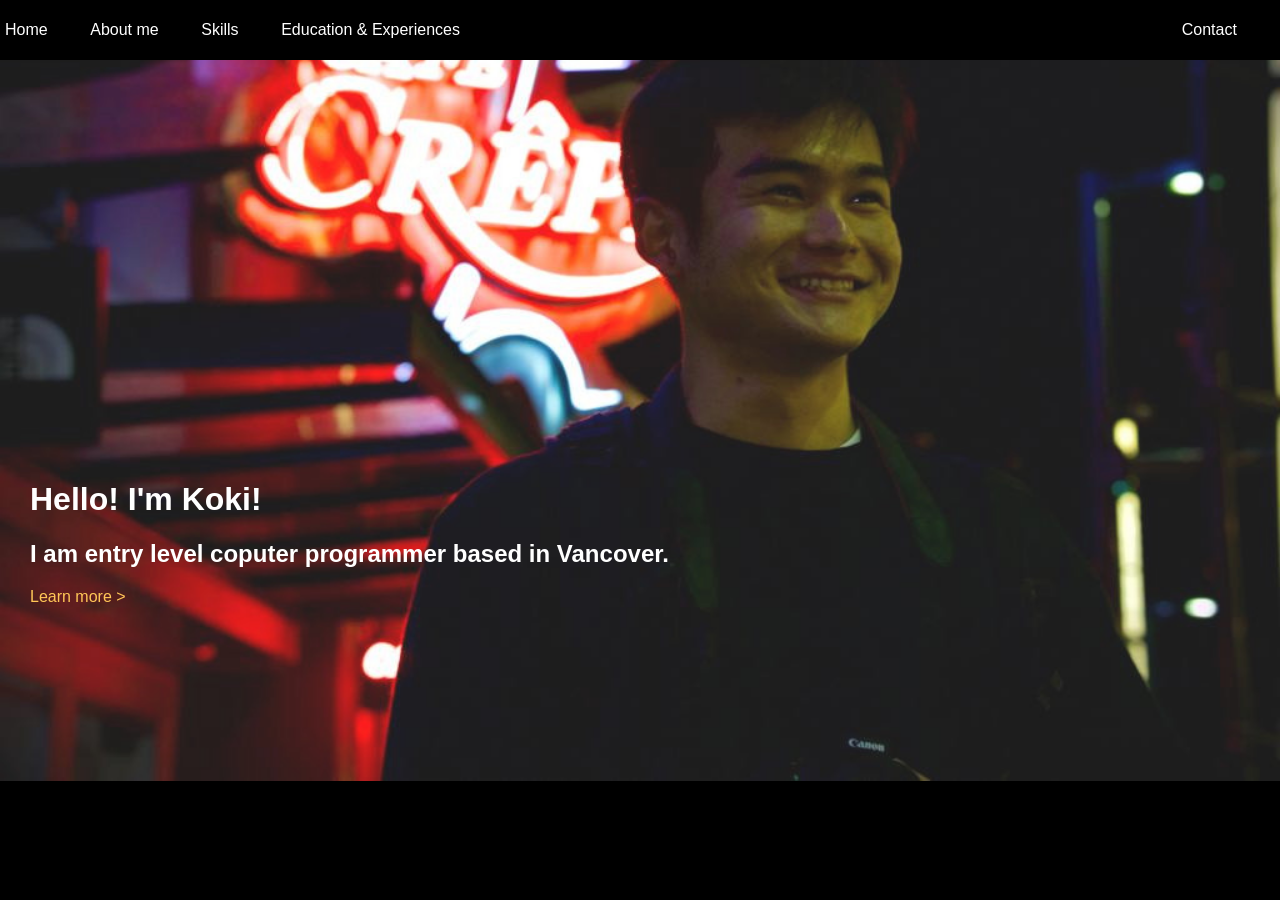
<file: portfolio/index.html>
<!DOCTYPE html>

<html lang="en">
<head>
    <title>Koki Sugisaka</title>
    <link rel="stylesheet" href="index.css">
	<meta http-equiv="Content-Type" content="text/html; charset=UTF-8">
</head>

<body>
    <div id="container">
        <nav>
            <ul>
                <li><a href = "index.html">Home</a></li>
                <li><a href = "aboutMe.html">About me</a></li>
                <li><a href = "skills.html">Skills</a></li>
                <li><a href = "education.html">Education & Experiences</a></li>
                <li><a href = "contact.html" id="floatright">Contact</a></li>
            </ul>
        </nav>
        <main style="padding-top: 400px;">
            <h1>Hello! I'm Koki!</h1>
            <h2>I am entry level coputer programmer based in Vancover.</h2>

            <a href = "aboutMe.html">Learn more ></a>
        </main>
    </div>
</body>
</html>
</file>
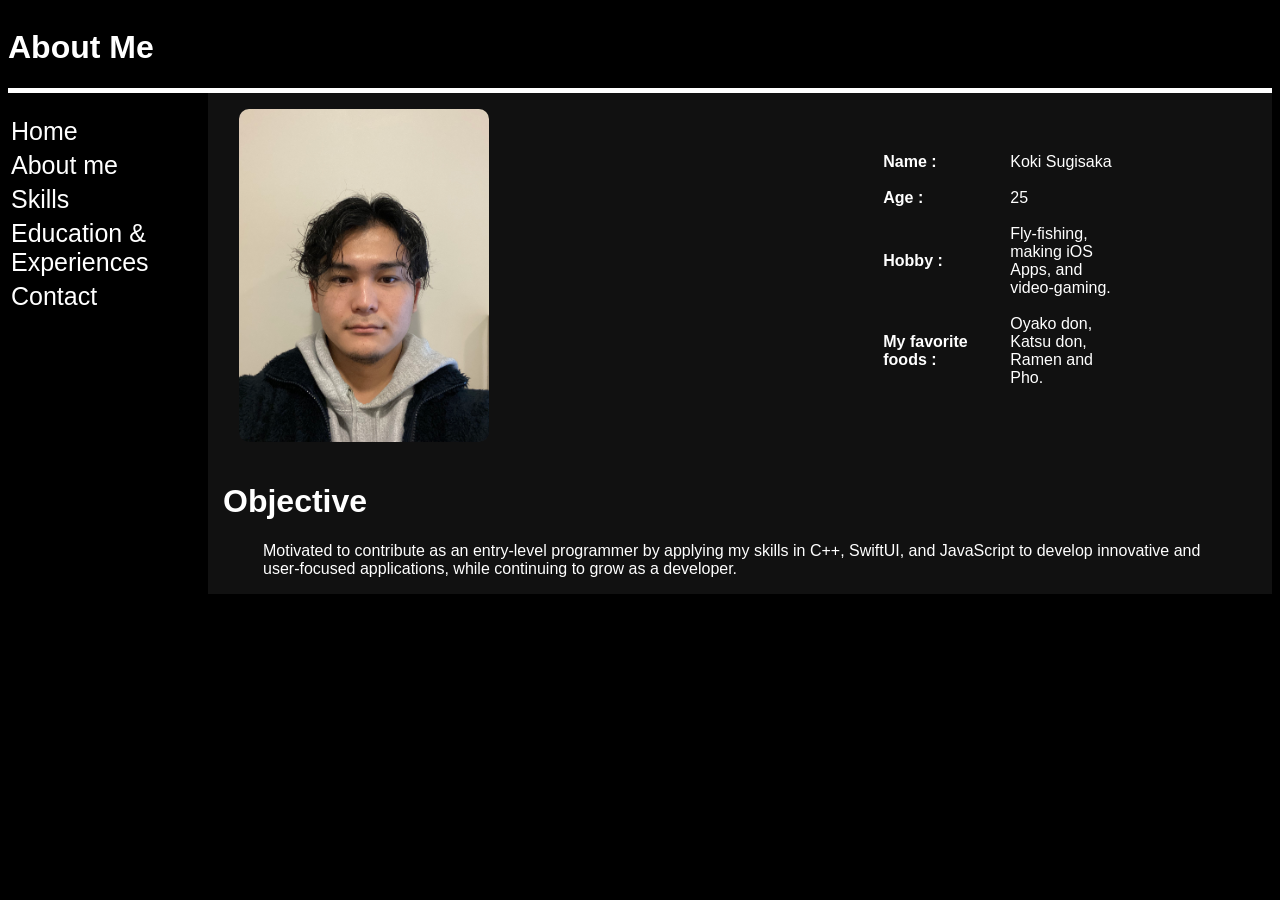
<file: portfolio/aboutMe.html>
<!DOCTYPE html>

<html lang="en">
<head>
    <title>About Me</title>
    <link rel="stylesheet" href="aboutMe.css">
	<meta http-equiv="Content-Type" content="text/html; charset=UTF-8">
</head>

<body>
    <div class="container">
        <header><h1>About Me</h1></header>
        <nav>
            <ul>
                <li><a href = "index.html">Home</a></li>
                <li><a href = "aboutMe.html">About me</a></li>
                <li><a href = "skills.html">Skills</a></li>
                <li><a href = "education.html">Education & Experiences</a></li>
                <li><a href = "contact.html" >Contact</a></li>
            </ul>
        </nav>
        <main>
            <div class="wrapper">
                <div><img src="pictures/profile_pic2.jpeg" height="333" width="250" alt="codes and simulator" style="border-radius: 10px;"></div>
                <div id="rightfloat">
                    <table>
                        <tr>
                            <th>Name :</th>
                            <td>Koki Sugisaka</td>
                        </tr>
                        <tr>    
                            <th>Age :</th>
                            <td>25</td>
                        </tr>
                        <tr>
                            <th>Hobby : </th>
                            <td>Fly-fishing, making iOS Apps, and video-gaming.
			    </td>
                        </tr>
                        <tr>
                            <th>My favorite foods : </th>
				<td>Oyako don, Katsu don, Ramen and Pho.</td>
                        </tr>
                    </table>
                </div>
            </div>
            <h1>Objective</h1>
            <blockquote>
                <p>Motivated to contribute as an entry-level programmer by applying my skills in C++, SwiftUI, and JavaScript to develop innovative and user-focused applications, while continuing to grow as a developer.</p>
            </blockquote>
        </main>
    </div>
</body>
</html>
</file>
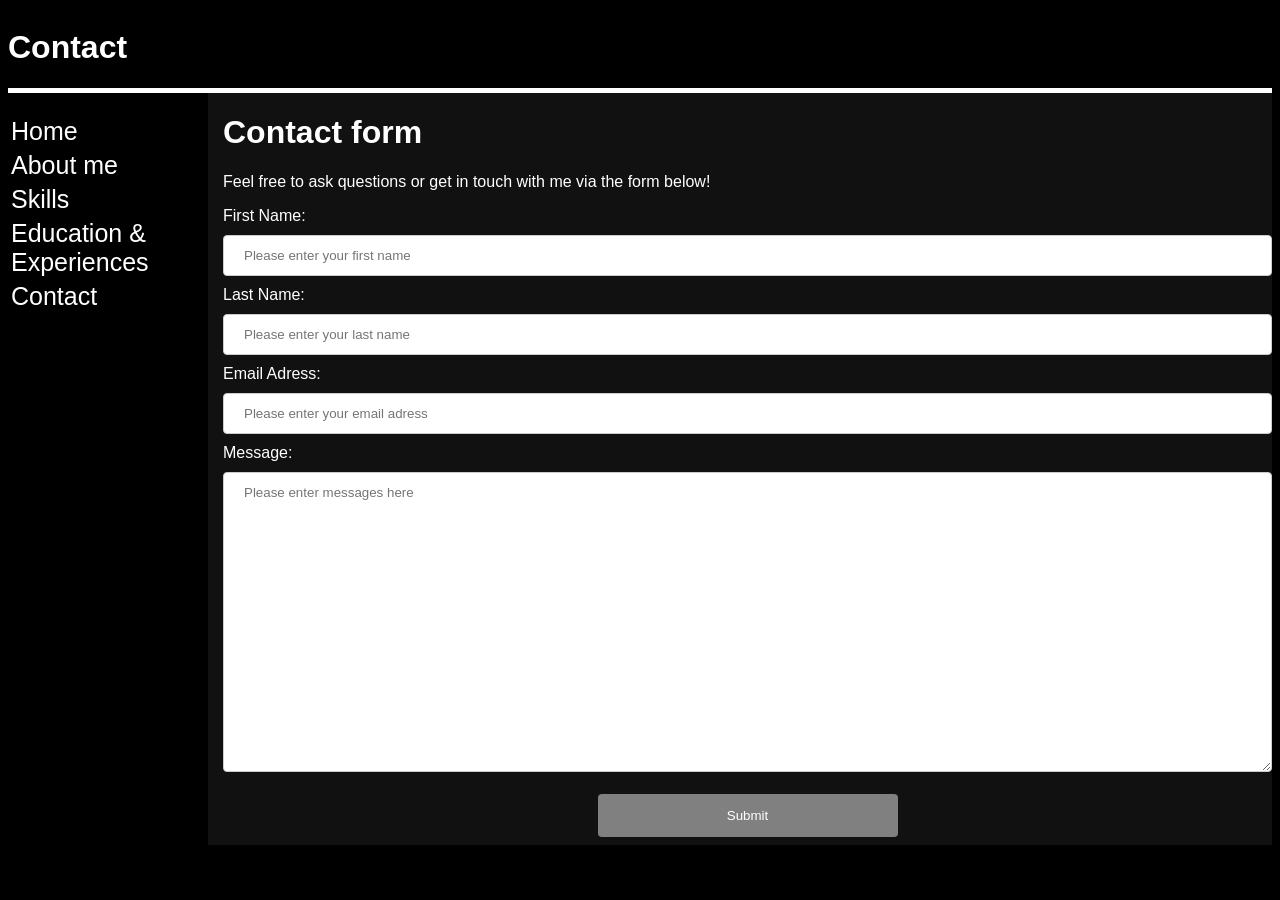
<file: portfolio/contact.html>
<!DOCTYPE html>

<html lang="en">
<head>
    <title>contact</title>
    <link rel="stylesheet" href="contact.css">
	<meta http-equiv="Content-Type" content="text/html; charset=UTF-8">
</head>

<body>
    <div class="container">
        <header><h1>Contact</h1></header>
        <nav>
            <ul>
                <li><a href = "index.html">Home</a></li>
                <li><a href = "aboutMe.html">About me</a></li>
                <li><a href = "skills.html">Skills</a></li>
                <li><a href = "education.html">Education & Experiences</a></li>
                <li><a href = "contact.html" >Contact</a></li>
            </ul>
        </nav>
        <main>
            <h1>Contact form</h1>
            <p>Feel free to ask questions or get in touch with me via the form below!</p>
            <div>
                <form id="contact-form" action="action.html">
                    <label>First Name:</label>
                    <input type="text" id="fname" placeholder="Please enter your first name">
                    <label>Last Name:</label>
                    <input type="text" id="lname" placeholder="Please enter your last name">
                    <label>Email Adress:</label>
                    <input type="text" id="email" placeholder="Please enter your email adress">
                    <label>Message:</label>
                    <textarea name="message" rows="5" placeholder="Please enter messages here"></textarea>
                    <div id="submit">
                        <input type="submit" value="Submit">
                    </div>
                </form>
            </div>
        </main>
    </div>
</body>
</html>
</file>
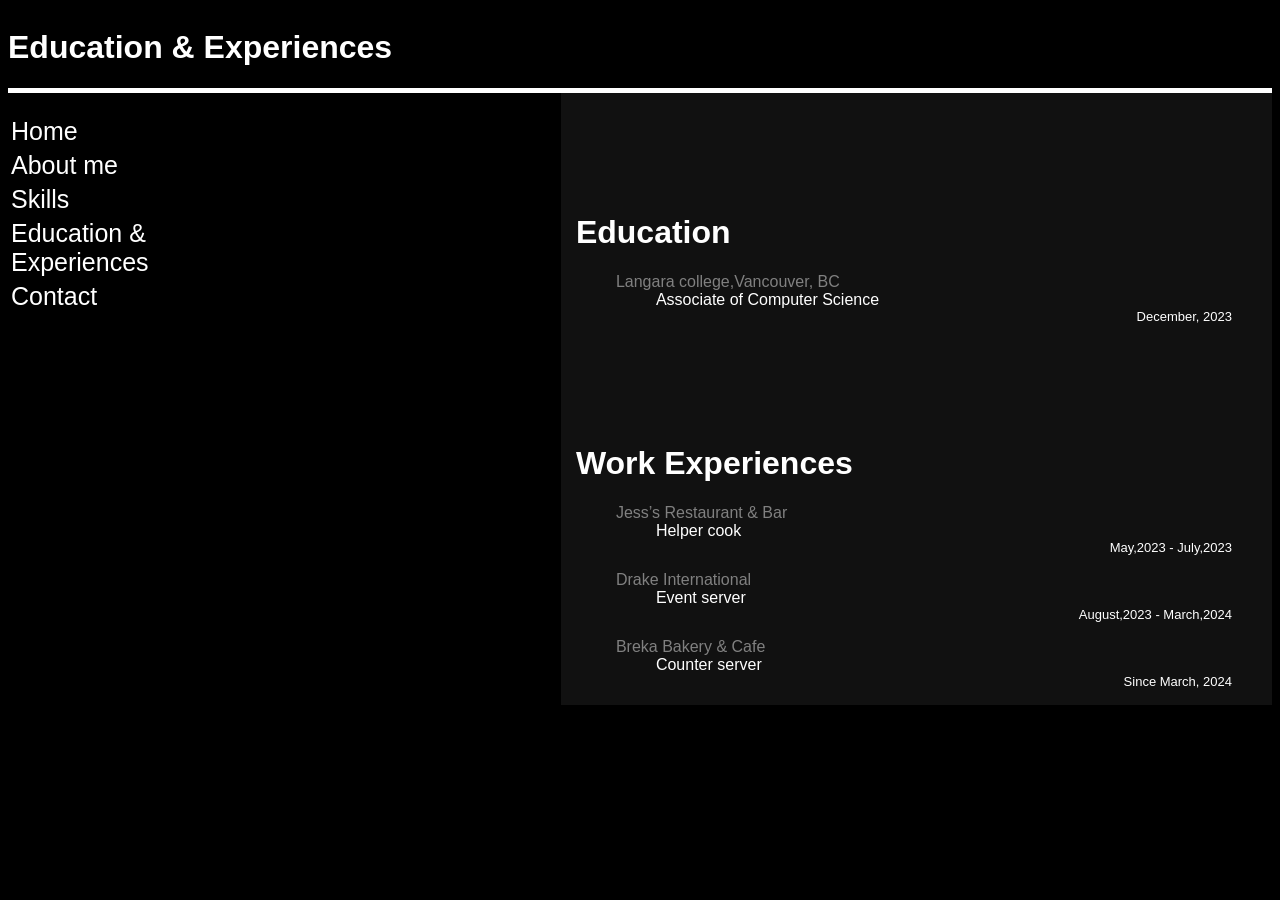
<file: portfolio/education.html>
<!DOCTYPE html>

<html lang="en">
<head>
    <title>Education & Experiences</title>
    <link rel="stylesheet" href="aboutMe.css">
	<meta http-equiv="Content-Type" content="text/html; charset=UTF-8">
</head>

<body>
    <div class="container">
        <header><h1>Education & Experiences</h1></header>
        <nav>
            <ul>
                <li><a href = "index.html">Home</a></li>
                <li><a href = "aboutMe.html">About me</a></li>
                <li><a href = "skills.html">Skills</a></li>
                <li><a href = "education.html">Education & Experiences</a></li>
                <li><a href = "contact.html" >Contact</a></li>
            </ul>
        </nav>
        <main>
            <h1 style="padding-top:100px">Education</h1>
            <blockquote>
                <dl>
                    <dt style="color: grey;">Langara college,Vancouver, BC</dt>
                    <dd >Associate of Computer Science</dd>
                    <dd style="text-align: right; font-size: 13px;">December, 2023</dd>
                </dl>
            </blockquote>
            <h1 style="padding-top:100px">Work Experiences</h1>
            <blockquote>
                <dl>
                    <dt style="color: grey;">Jess’s Restaurant & Bar</dt>
                    <dd >Helper cook </dd>
                    <dd style="text-align: right; font-size: 13px;">May,2023 - July,2023</dd>
                </dl>
                <dl>
                    <dt style="color: grey;">Drake International</dt>
                    <dd>Event server</dd>
                    <dd style="text-align: right; font-size: 13px;">August,2023 - March,2024</dd>
                </dl>
		<dl>
                    <dt style="color: grey;">Breka Bakery & Cafe</dt>
                    <dd>Counter server</dd>
                    <dd style="text-align: right; font-size: 13px;">Since March, 2024</dd>
                </dl>
            </blockquote>
        </main>
    </div>
</body>
</html>
</file>
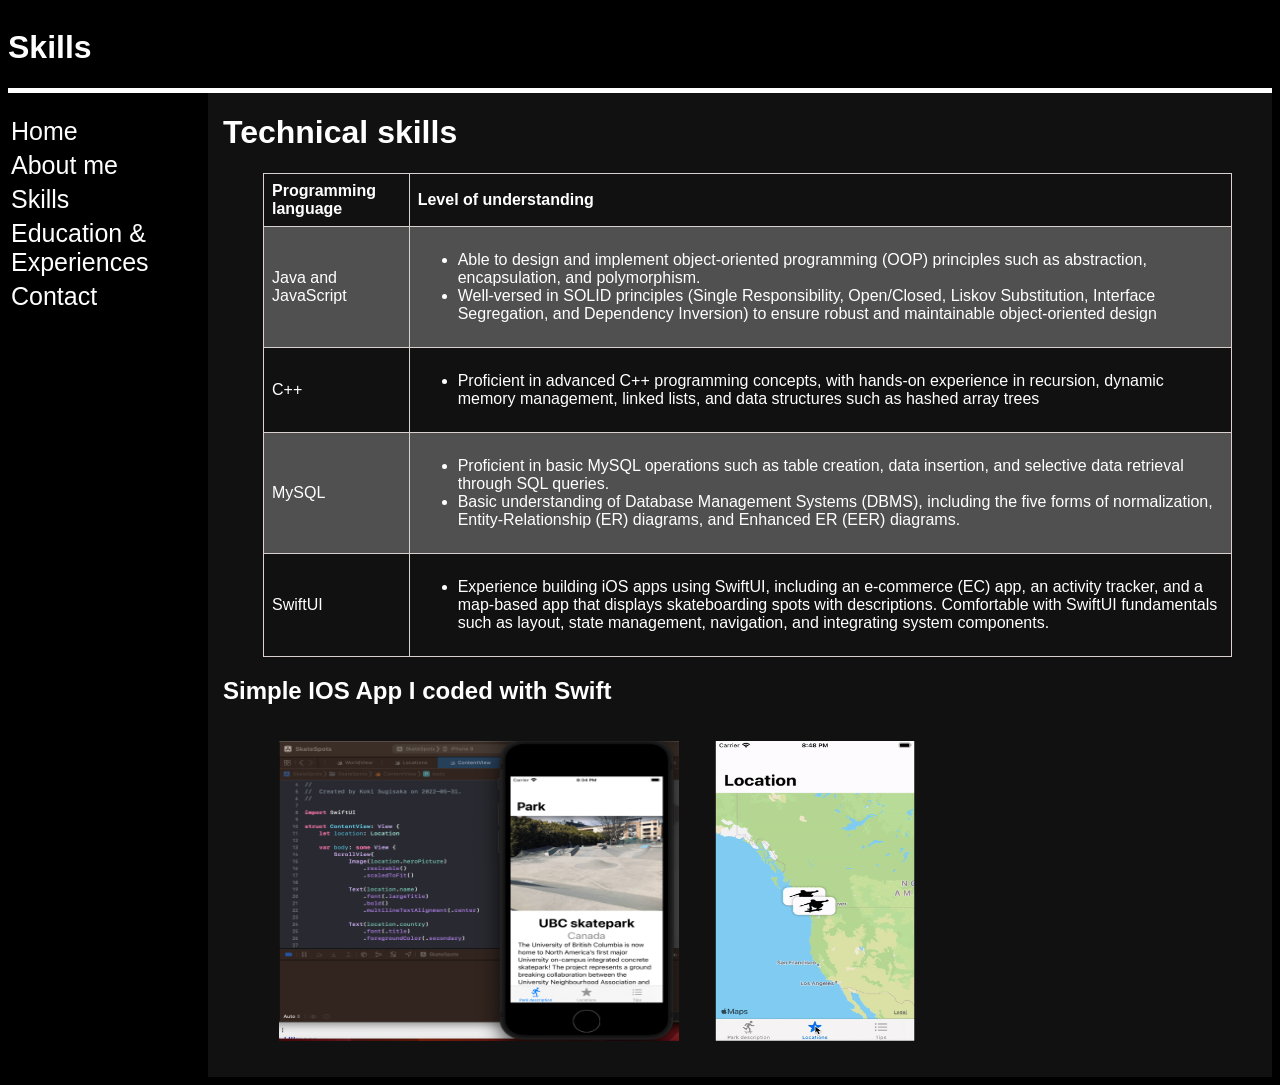
<file: portfolio/skills.html>
<!DOCTYPE html>

<html lang="en">
<head>
    <title>Skills</title>
    <link rel="stylesheet" href="contact.css">
	<meta http-equiv="Content-Type" content="text/html; charset=UTF-8">
</head>

<body>
    <div class="container">
        <header><h1>Skills</h1></header>
        <nav>
            <ul>
                <li><a href = "index.html">Home</a></li>
                <li><a href = "aboutMe.html">About me</a></li>
                <li><a href = "skills.html">Skills</a></li>
                <li><a href = "education.html">Education & Experiences</a></li>
                <li><a href = "contact.html" >Contact</a></li>
            </ul>
        </nav>
        <main>
            <h1>Technical skills</h1>
            <blockquote>
                <table>
                    <tr>
                        <th>Programming language </th>
                        <th>Level of understanding</th>
                    </tr>
                    <tr>
                        <td>Java and JavaScript</td>
                        <td>
                            <ul>
                                <li>Able to design and implement object-oriented programming (OOP) principles such as abstraction, encapsulation, and polymorphism.</li>
                                <li>Well-versed in SOLID principles (Single Responsibility, Open/Closed, Liskov Substitution, Interface Segregation, and Dependency Inversion) to ensure robust and maintainable object-oriented design</li>
                            </ul>
                        </td>
                    </tr>
                    <tr>
                        <td>C++</td>
                        <td>
				<ul>
                                <li>Proficient in advanced C++ programming concepts, with hands-on experience in recursion, dynamic memory management, linked lists, and data structures such as hashed array trees</li>
				</ul>
			</td>
                    </tr>
                    <tr>
                        <td>MySQL</td>
                        <td>
                            <ul>
                                <li>Proficient in basic MySQL operations such as table creation, data insertion, and selective data retrieval through SQL queries.</li>
                                <li>Basic understanding of Database Management Systems (DBMS), including the five forms of normalization, Entity-Relationship (ER) diagrams, and Enhanced ER (EER) diagrams.</li>
                            </ul>
                        </td>
                    </tr>
                    <tr>
                        <td>SwiftUI</td>
                        <td>
                            <ul>
                                <li>Experience building iOS apps using SwiftUI, including an e-commerce (EC) app, an activity tracker, and a map-based app that displays skateboarding spots with descriptions. Comfortable with SwiftUI fundamentals such as layout, state management, navigation, and integrating system components.</li>
                            </ul>
                        </td>
                    </tr>
                </table>
                
            
            </blockquote>
            <h2>Simple IOS App I coded with Swift</h2>
            <blockquote>
                <div id="flexbox">
                    <img src="pictures/skateSpot1.png" height="300" width="400" alt="codes and simulator">
                    <img src="pictures/skateSpot3.gif" height="300" width="200" alt="map">
                </div>
            </blockquote>
        </main>
    </div>
</body>
</html>
</file>
<file: portfolio/index.css>
body{
    background-image: url("pictures/background.jpg");
    background-repeat: no-repeat;
    background-position: center;
    background-size: cover;
    background-color: #000000;
    color:#ffffff;
    top: 0px;
    left: 0px;
    width: 100%;
    height: 100%;
    font-family: sans-serif;
    min-width: 650px;
    min-height: 700px;
    margin-top: 0px;
    margin-left: 0px;
}
nav{background-color: black; 
    padding: 5px;
    position: sticky;
    top: 0;
    align-self: start;
}
nav a { text-decoration: none; padding-right:3%;}
nav li { display: inline; }
nav ul{
    padding-left: 0;
    list-style-type: none;
}
nav a:link { color: white; }
nav a:visited { color: #bdbdbd; }
nav a:hover { color: #ffc757; }
main{
    margin-left: 30px;
    width: 90%;
    height: 100%;
}
main a:link { color:  #ffc757; }
main a:visited { color: #bdbdbd; }
main a:hover { color: yellow; }
main a{text-decoration: none;}
#floatright{
    float: right;
}
#container{
    background-color:transparent;
}
#face{
    background-color: transparent;
    background-size: cover;
    height: 400px;
}
</file>
<file: portfolio/aboutMe.css>
*{
    box-sizing: border-box;
}
table {
    font-family: sans-serif;
    padding-top: 50px;
    padding-right: 20px;
}
td{
    text-align: left;
    padding: 8px;
    max-width: 125px;
}
th{
    text-align: left;
    padding: 8px;
    max-width: 125px;
}
img{ margin: 1em; 
     grid-area: img;
     grid-column: 1/2;
}


body{
    background-color: black;
    color: white;
}
header{
    grid-area: header;
    background-color: black;
    grid-row: 1/2;grid-column: 1/3;
    border-bottom: solid 5px #ffffff;
}
main{
    background-color: rgb(17, 17, 17);
    grid-area: main;
    grid-row: 2/3;grid-column: 2/3;
    padding-left: 15px;
}
#center{
    text-align: center;
}
#rightfloat{
    margin-left: auto;
    margin-right: auto;
    grid-area: div;
    grid-column: 2/3;
}
nav{
    grid-area: nav;
    grid-row: 2/3;grid-column: 1/2;
    background-color: black;
    position: sticky;
    top:0;
    align-self:start;
    width: 200px;
}
nav ul{
    padding-left: 3px;
    padding-top:3px;
    list-style-type: none;
}
nav li{
    padding-top:5px;
}
nav a {text-decoration: none; padding-top:5px; font-size: 25px;}
nav a:link { color: white; }
nav a:visited { color: #bdbdbd; }
nav a:hover { color: #ffc757; }
.container{
    font-family: sans-serif;
    display:grid;
    grid-template-columns: 200px,1fr;
    grid-template-rows: 100px,1fr;
    grid-template-areas:
    "header header"
    "nav main";
}
.wrapper{
    font-family: sans-serif;
    display:grid;
    grid-template-columns: 250px,250px;
    grid-template-areas:
    "img div"
}
</file>
<file: portfolio/contact.css>
*{
    box-sizing: border-box;
}
input[type=text]{
    width: 100%;
    padding: 12px 20px;
    margin: 10px 0;
    display: inline-block;
    border: 1px solid #ccc;
    border-radius: 4px;
    box-sizing: border-box;
}
textarea[name=message]{
    width: 100%;
    height: 300px;
    padding: 12px 20px;
    margin: 10px 0;
    display: inline-block;
    border: 1px solid #ccc;
    border-radius: 4px;
    box-sizing: border-box;
    font-family: sans-serif;
}

input[type=submit] {
    width: 300px;
    background-color: grey;
    color: white;
    padding: 14px 20px;
    margin: 8px 0;
    border: none;
    border-radius: 4px;
    cursor: pointer;
}
input[type=submit]:hover {
    background-color: rgb(77, 76, 76);
}
#submit{
    text-align: center;
}
table {
    font-family: sans-serif;
    border-collapse: collapse;
    width: 100%;
}
td, th {
    border: 1px solid #dad0d0;
    text-align: left;
    padding: 8px;
}
tr:nth-child(even) {
    background-color: #505050;
}
#gallery {
    display: flex;
    flex-direction: row;
    flex-wrap: wrap;
    justify-content: space-around;
  }
img{ margin: 1em;}

body{
    background-color: black;
    color: white;
}
header{
    grid-area: header;
    background-color: black;
    grid-row: 1/2;grid-column: 1/3;
    border-bottom: solid 5px #ffffff;
}
main{
    background-color: rgb(17, 17, 17);
    grid-area: main;
    grid-row: 2/3;grid-column: 2/3;
    padding-left: 15px;
}
#rightfloat{
    float:right;
}
nav{
    grid-area: nav;
    grid-row: 2/3;grid-column: 1/2;
    background-color: black;
    position: sticky;
    top:0;
    align-self:start;
    width: 200px;
}
nav ul{
    padding-left: 3px;
    padding-top:3px;
    list-style-type: none;
}
nav li{
    padding-top:5px;
}
nav a {text-decoration: none; padding-top:5px; font-size: 25px;}
nav a:link { color: white; }
nav a:visited { color: #bdbdbd; }
nav a:hover { color: #ffc757; }
.container{
    font-family: sans-serif;
    display:grid;
    grid-template-columns: 200px,1fr;
    grid-template-rows: 100px,1fr;
    grid-template-areas:
    "header header"
    "nav main";
}
</file>
